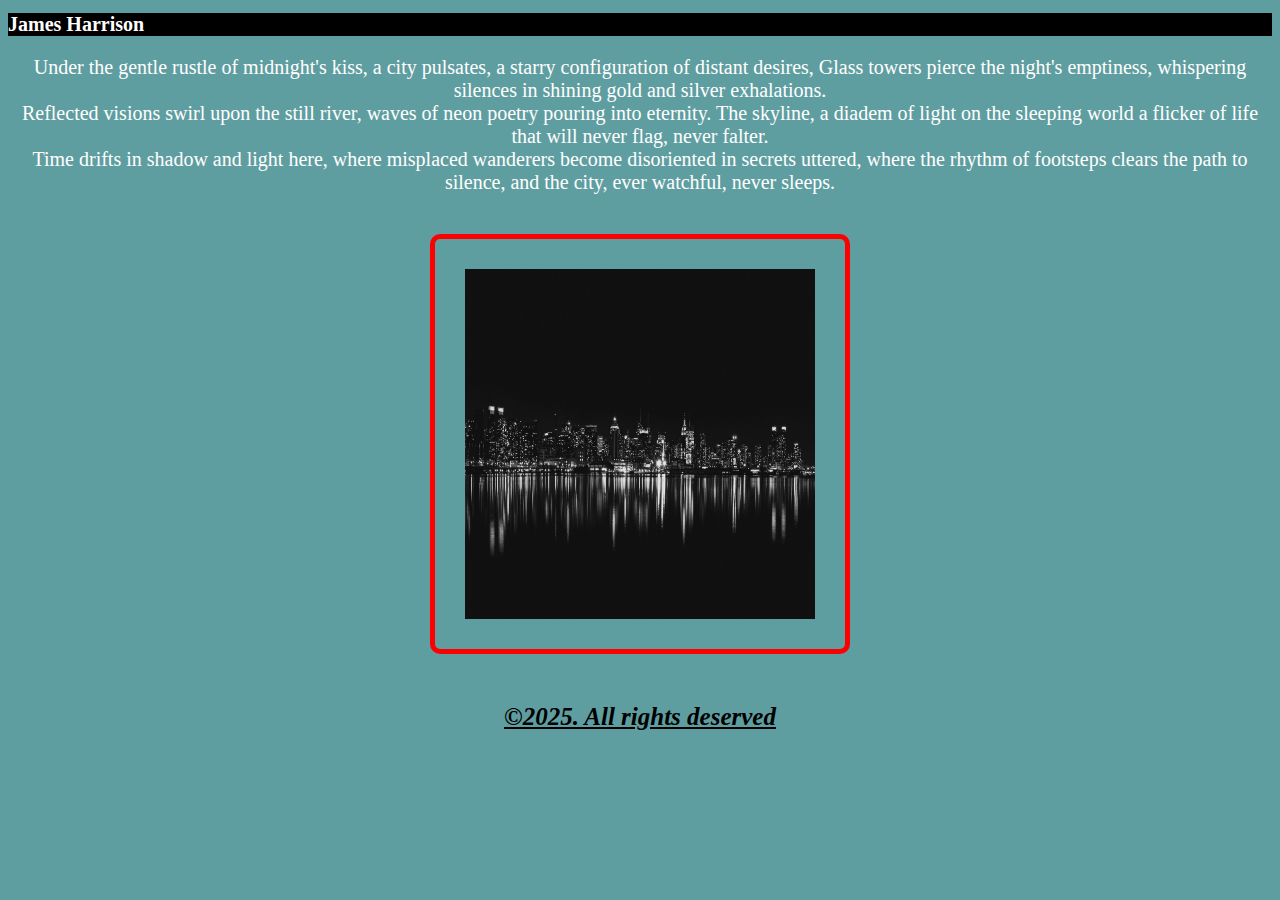
<file: index.html>
<!DOCTYPE html>
<html lang="en">
<head>
    <meta charset="UTF-8">
    <meta name="viewport" content="width=device-width, initial-scale=1.0">
    <title>My webpage</title>
    <link rel="stylesheet" href="css/style.css">
    <!--2. internal css-->
    <style>
        .highlight{
            color: white;
            font-size: 20px;
        }
        img {
            border: 5px, solid red;
            border-radius: 10px;
            margin: 20px 400px;
            padding: 30px;
        }
        footer {
            text-align: center;
            font-size: 25px;
            font-style: italic;
            font-weight: bold;
            text-decoration: underline;
        }
    </style>
    <h1 class="highlight">James Harrison</h1>
</head>
<!-- 1. in-line css-->
<body style="background-color: cadetblue;">
    
    <p class="highlight">Under the gentle rustle of midnight's kiss,
        a city pulsates, a starry configuration of distant desires,
        Glass towers pierce the night's emptiness,
        whispering silences in shining gold and silver exhalations.<br>
        
        Reflected visions swirl upon the still river,
        waves of neon poetry pouring into eternity.
        The skyline, a diadem of light on the sleeping world
        a flicker of life that will never flag, never falter.<br>
        
        Time drifts in shadow and light here,
        where misplaced wanderers become disoriented in secrets uttered,
        where the rhythm of footsteps clears the path to silence,
        and the city, ever watchful, never sleeps. </p>
    <img src="images/bk image.jpg" alt="Image" width="350" height="350">
    <footer>
        <p>&copy;2025. All rights deserved</p>
    </footer> 
    
</body>
</html>
</file>
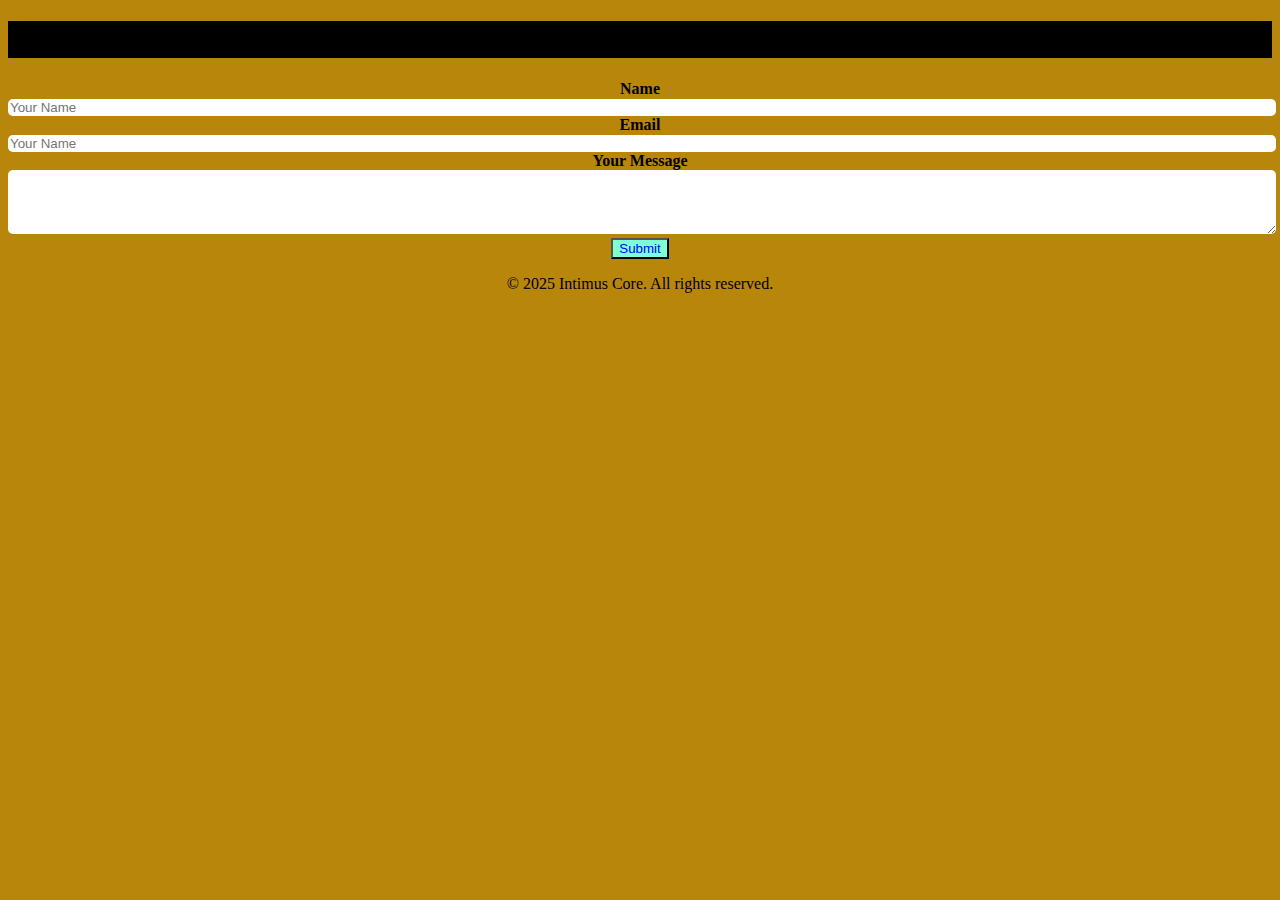
<file: contact.html>
<!DOCTYPE html>
<html lang="en">
<head>
    <meta charset="UTF-8">
    <meta name="viewport" content="width=device-width, initial-scale=1.0">
    <title>Contact Us</title>
    <!--3. external css-->
    <link rel="stylesheet" href="css/style.css">
</head>
<body>

    <h1>Contact Us</h1>

    <form action="#" method="post">
        <label for="name">Name</label>
        <input type="text" id="name" name="name" placeholder="Your Name" required>

        <label for="email">Email</label>
        <input type="email" id="email" name="email" placeholder="Your Name"required>

        <label for="message">Your Message</label>
        <textarea id="message" name="message" rows="4" required></textarea>

        <button type="submit">Submit</button>
    </form>

    <footer>
        <p class="highlight">&copy; 2025 Intimus Core. All rights reserved.</p>
    </footer>

</body>
</html>
</file>
<file: css/style.css>
body {
    background-color: darkgoldenrod;
    text-align: center;
    
    }

h1 {
    background-color: black;
    text-align: left;
}
#heading {
    text-align: center;
    text-decoration: double;
}

input, textarea {
    width: 100%;
    border: 1px;
    border-radius: 5px;
    font-size: 25;
}


label {
    display: block;
    font-weight: bold;
}
button {
    background-color: aquamarine;
    color: blue;

}
</file>
